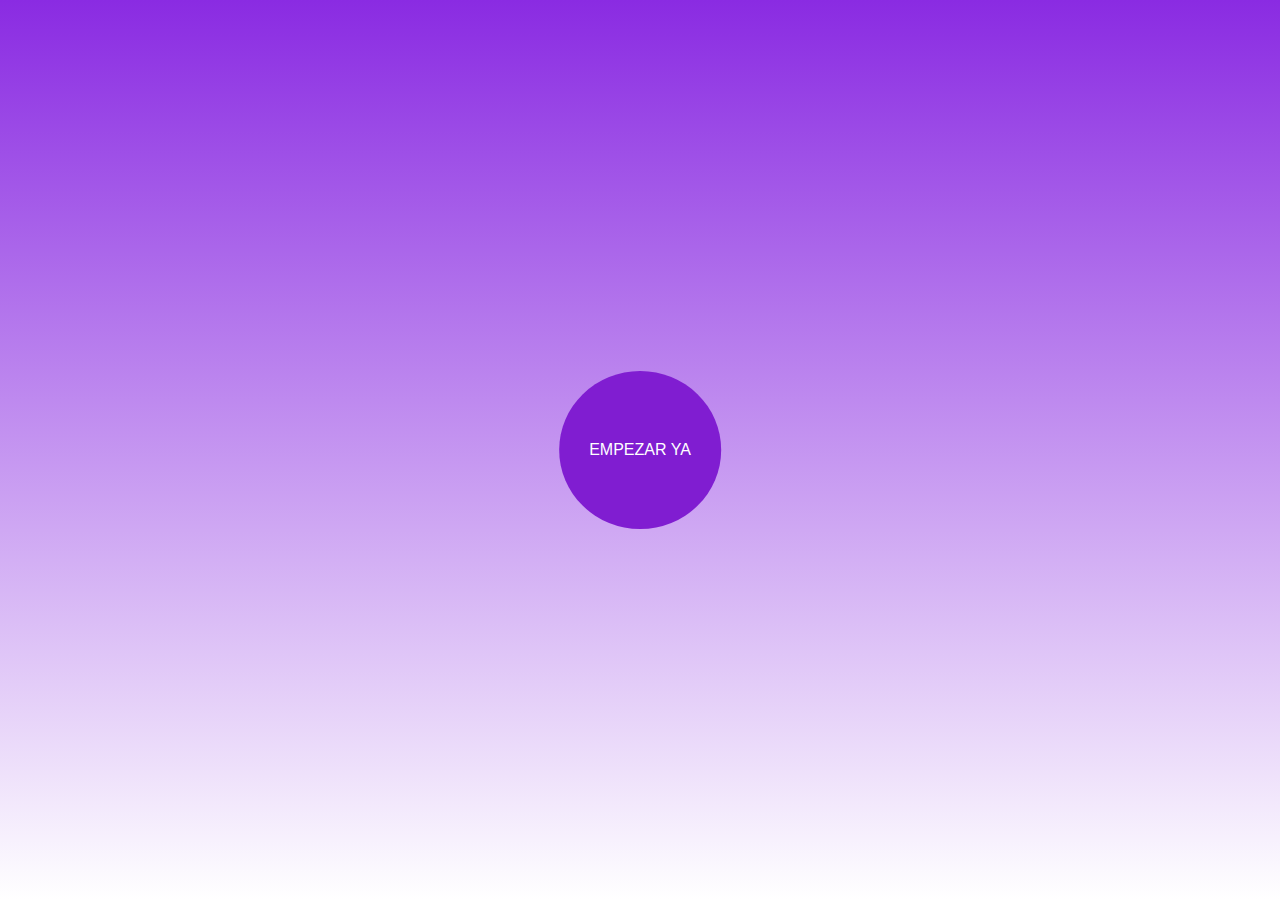
<file: index.html>
<!DOCTYPE html>
<html lang="en">
<head>
  <meta charset="UTF-8">
  <meta name="viewport" content="width=device-width, initial-scale=1.0">
  <meta http-equiv="X-UA-Compatible" content="ie=edge">
  <title>Gradiente y animación</title>
  <link rel="stylesheet" href="index.css">
</head>
<body>
  <a href="principal.html">Empezar Ya</a>
</body>
</html>
</file>
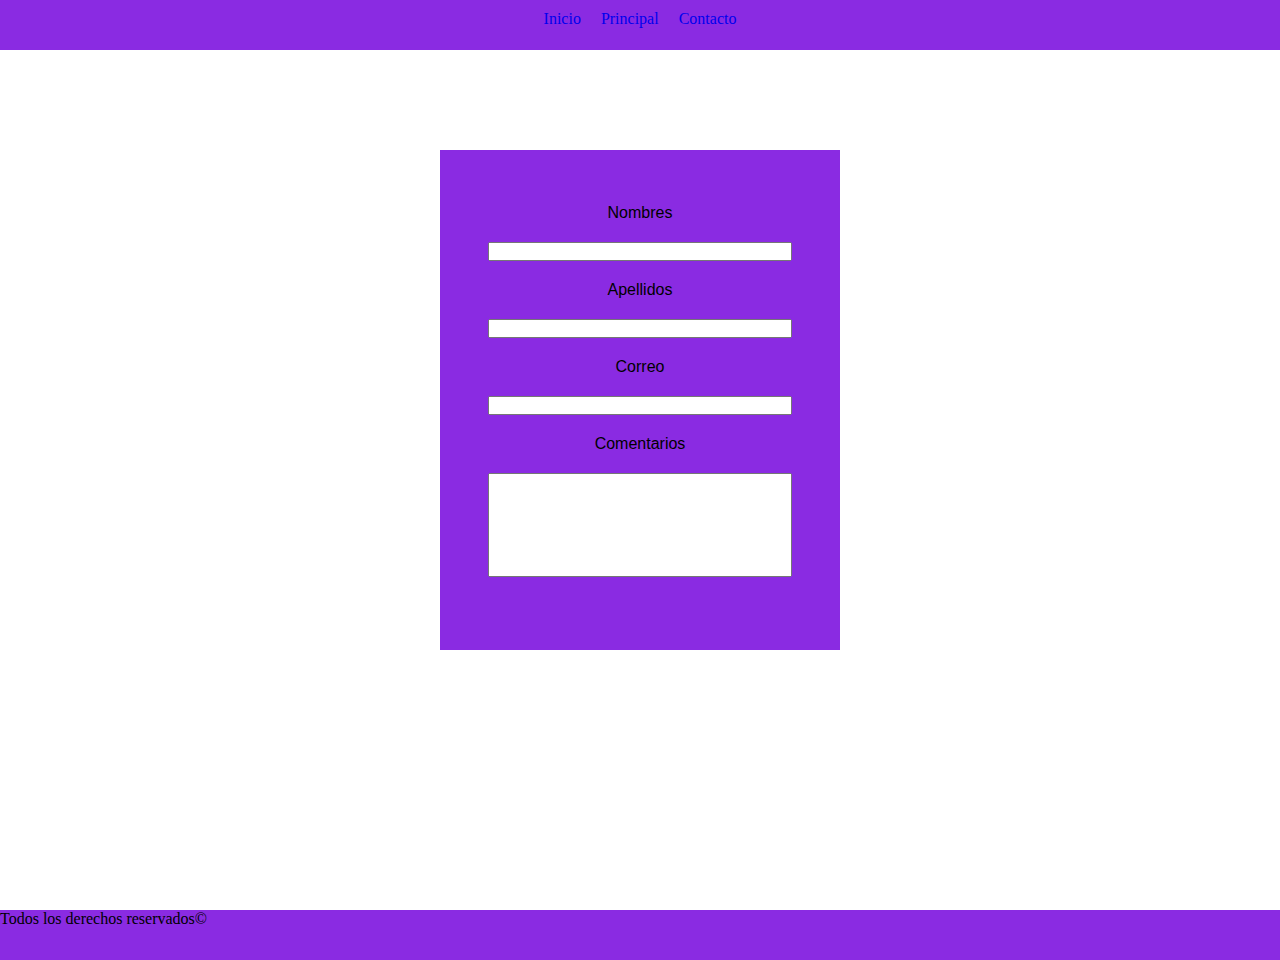
<file: contacto.html>
<!DOCTYPE html>
<html lang="en">
<head>
    <meta charset="UTF-8">
    <meta http-equiv="X-UA-Compatible" content="IE=edge">
    <meta name="viewport" content="width=device-width, initial-scale=1.0">
    <link rel="stylesheet" href="contacto.css">
    <title>Contacto</title>

</head>
<body>
    <header>
        <ul>
            <li><a href="Index.html">Inicio</a></li>
            <li><a href="principal.html">Principal</a></li>
            <li><a href="contacto.html">Contacto</a></li>
        </ul>
    </header>
    <main>
    <div class="divp1">
       <label for="input" class="label">Nombres</label>
       <input type="text" class="input">

       <label for="input" class="label">Apellidos</label>
       <input type="text" class="input">

       <label for="input" class="label">Correo</label>
       <input type="text" class="input">

       <label for="input" class="label">Comentarios</label>
       <input type="text" class="Comentarios">
    
     </div>
    </main>
    <footer class="footer">Todos los derechos reservados©</footer>
</body>
</html>
</file>
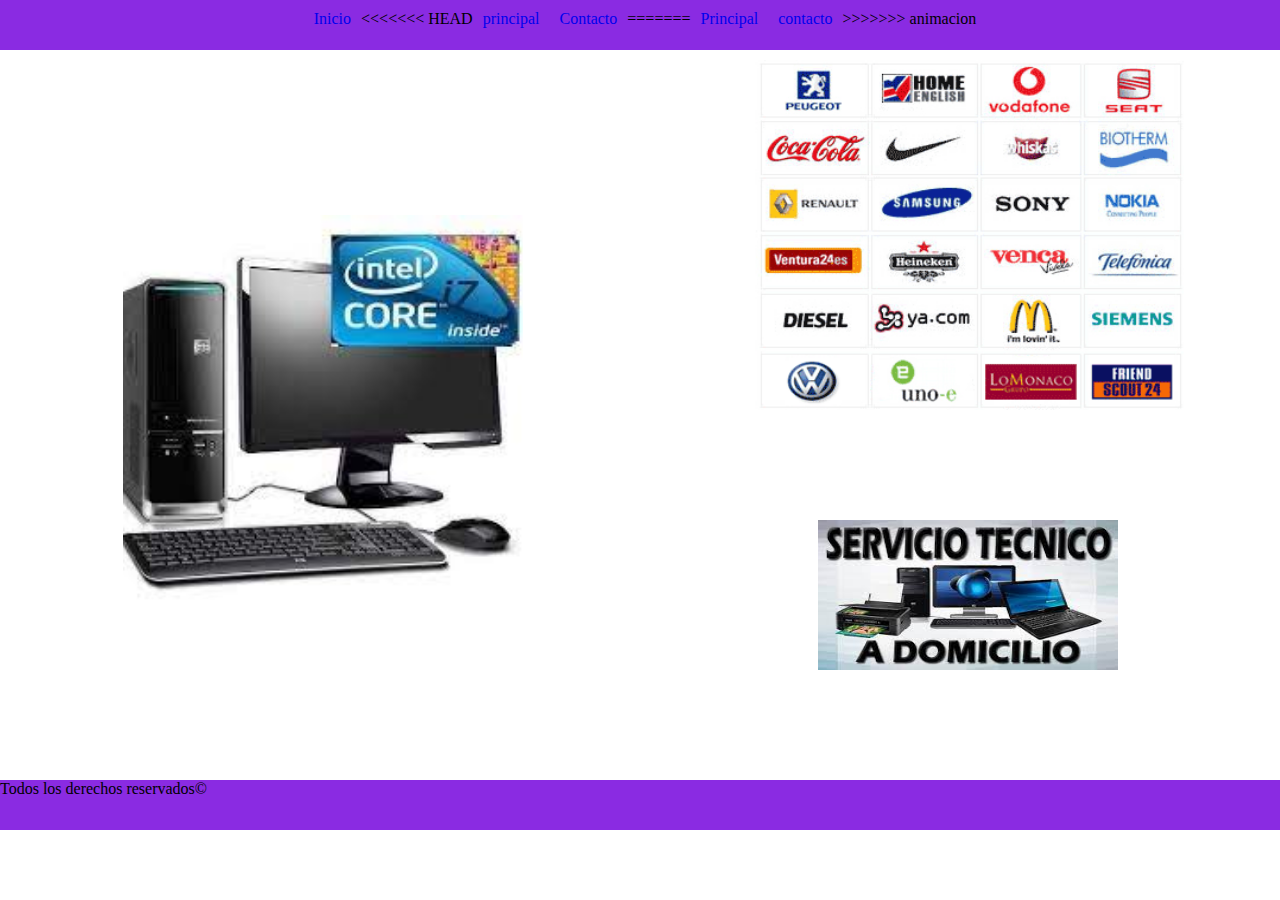
<file: principal.html>
<!DOCTYPE html>
<html lang="en">
<head>
    <meta charset="UTF-8">
    <meta http-equiv="X-UA-Compatible" content="IE=edge">
    <meta name="viewport" content="width=device-width, initial-scale=1.0">
    <link rel="stylesheet" href="principal.css">
    <title>Inicio</title>
    
</head>
<body>
    

    
        <div id="plantilla">
            <header class="header">
                <ul>
                    <li><a href="Index.html">Inicio</a></li>
<<<<<<< HEAD
                    <li><a href="principal.html">principal</a></li>
                    <li><a href="contacto.html">Contacto</a></li>
=======
                    <li><a href="principal.html">Principal</a></li>
                    <li><a href="contacto.html">contacto</a></li>
>>>>>>> animacion
                </ul>
            </header>
        
            <section class="producto"><img src="./computadora2.jpg" alt=""></section>
            <section class="servicios"><img src="./servicio.jpg" alt=""></section>
            <aside class="publicidad"><img src="./publicidad.gif" alt=""></aside>
            <footer class="footer">Todos los derechos reservados©</footer>
        </div>
    
    
</body>
</html>
</file>
<file: index.css>
* {
    padding: 0;
    margin: 0;
    box-sizing: border-box;
  }
 
  body {
    background-image: linear-gradient(180deg, blueviolet, white);
    background-attachment: fixed;
}
 
  a {
    text-decoration: none;
    color: white;
    position: absolute;
    top: 50%;
    left: 50%;
    transform: translate(-50%, -50%);
    background: rgb(128, 29, 209);
    padding: 70px 30px;
    font-family: 'calibri', sans-serif;
    text-transform: uppercase;
    border-radius: 50%;
    animation: animacion 2s linear infinite;
  }
 
 @keyframes animacion {
   0% {
     box-shadow: 0 0 0 0 rgb(128, 29, 209),  0 0 0 0 rgb(128, 29, 209);
   }
 
   30% {
     box-shadow: 0 0 0 100px rgba(29, 171, 209, 0), 0 0 0 0 rgb(128, 29, 209);
   }
 
   65% {
     box-shadow: 0 0 0 100px rgba(29, 171, 209, 0), 0 0 0 30px rgba(29, 171, 209, 0);
   }
 
   100% {
     box-shadow: 0 0 0 0 rgba(29, 171, 209, 0),  0 0 0 30px rgba(29, 171, 209, 0);
   }
 
 }
</file>
<file: contacto.css>
* {
    margin: 0px;
    padding: 0px;
}
body {
    margin: 0;
    padding: 0;
}

header {
    width: 100%;
    height: 50px;
    background-color: blueviolet;
    margin-bottom: 100px;
}

header ul {
    display: flex;
    list-style: none;
    justify-content: center;
    align-items: center;

   }

header ul li {
    display: inline;
    margin: 10px 10px ;

   }
header ul li a{
    text-decoration: none;

   }
   header ul li a:hover {
    color: white;
   }

Main {
    display: flex;
    flex-direction: row;
    flex-wrap: wrap;
    justify-content: center;
    width: 100%;
    height: 500px;
  
    

}

.divp1 {
    display: flex;
    flex-direction: column;
    align-items: center;
    justify-content: center;
    background-color: blueviolet;
    width: 400px;
    height: 500px;
    
}

.label {
    font-family: Arial, Helvetica, sans-serif;
}

.input{
    width: 300px;
    margin: 20px;
}

.Comentarios {
    height: 100px;
    width: 300px;
    margin: 20px;
}


footer {
    width:100%;
    height: 50px;
    background-color: blueviolet;
    margin-top: 10px;
    position: absolute;
    top: 100%;
}
</file>
<file: principal.css>
* {
    margin: 0px;
    padding: 0px;
    
}

 

#plantilla {
    display: grid;
    height: 100vh;
    grid-template-areas: 
    "header header header"
    "producto producto publicidad"
    "producto producto servicios"
    "footer footer footer";
    grid-template-rows: 50px 350px 350px 50px;
    grid-template-columns: repeat(3 500px);
    grid-column-gap: 10px;
    grid-row-gap: 10px;

}

.header {
    grid-area: header;
    background-color: blueviolet;
    
    
}

header ul {
    display: flex;
    list-style: none;
    justify-content: center;
    align-items: center;
    
}

header ul li {
    display: inline;
    margin: 10px 10px ;

}

header ul li a{
    text-decoration: none;

}

header ul li a:hover {
    color: white;
}

.footer {
    grid-area: footer;
    background-color: blueviolet;
}

.publicidad {
    grid-area: publicidad;
    display: flex;
    align-items: center;
    justify-content: center;

}
.publicidad img{
    grid-area: publicidad;
    width: 500px;
    height: 350px;
    
}

.menu {
    grid-area: menu;
    background-color: red;
}

.servicios {
    grid-area: servicios;
    transition: width 2s, height 2s, transform 2s;
    display: flex;
    align-items: center;
    justify-content: center;

}

.servicios img{
    grid-area: servicios;
    width: 300px;
    height: 150px;
    
}

.servicios:hover {
    width: 500px;
    height: 350px;
    transform: rotate(360deg) scale(3,2);
    
}

.producto {
    grid-area: producto;
    transition: width 2s, height 2s, transform 2s;
    display: flex;
    align-items: center;
    justify-content: center;
    
}
.producto:hover {
    grid-area: producto;
    width: 400px;
    height: 400px;
    transform: rotate(360deg) scale(3,2);;


}

.producto img{
    grid-area: producto;
    width: 400px;
    height: 400px;
    

}
</file>
